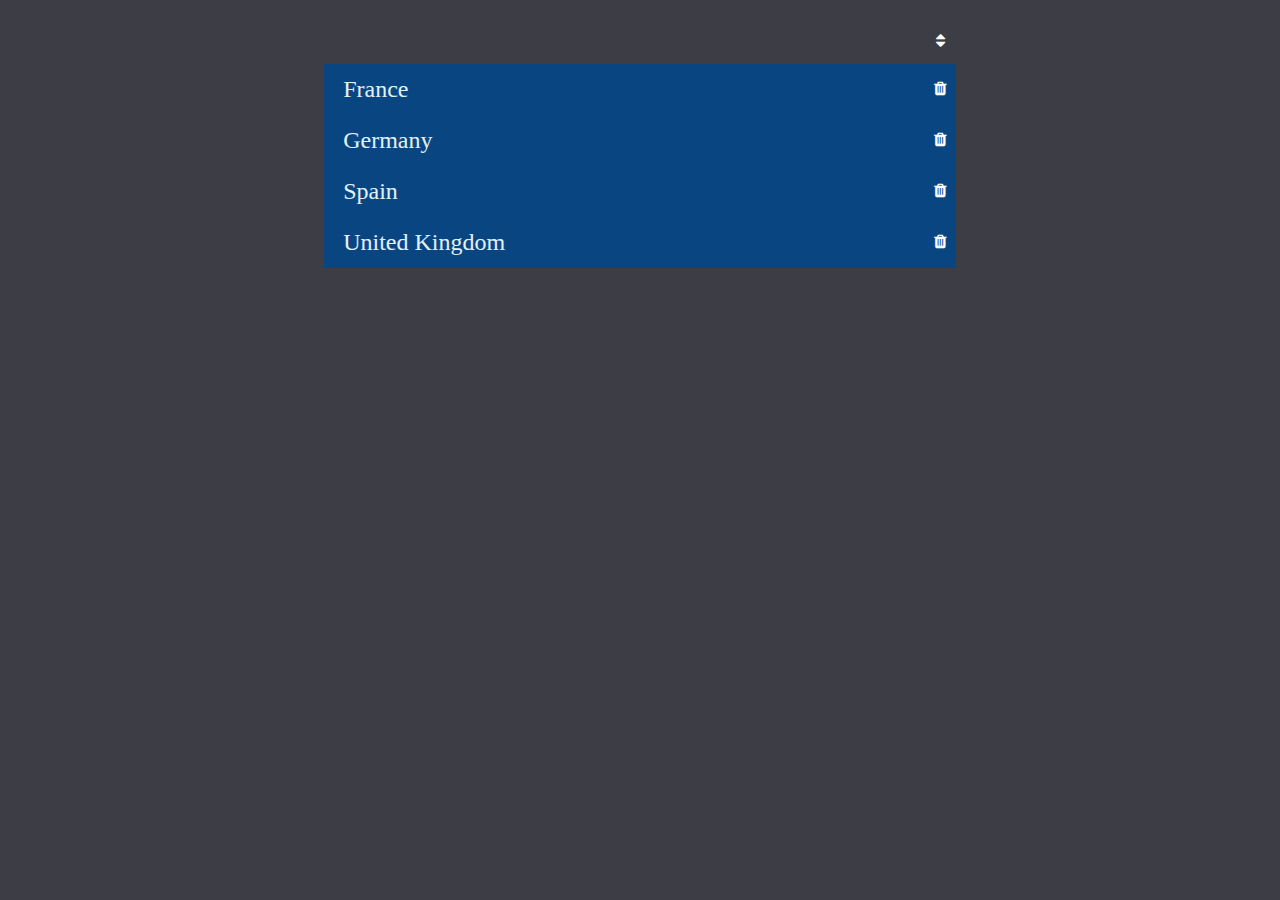
<file: index.html>
<!DOCTYPE html>
<html lang="en">
<head>
	<meta charset="UTF-8">
	<title>Сортировка</title>
	<link rel="stylesheet" href="css/sort.css">
	<link rel="stylesheet" href="css/font-awesome.min.css">
</head>
<body>

<div class="wrapper"></div>
<div class="button">
	<div class="sort"><i class="fa fa-sort" aria-hidden="true"></i></div>
</div>


<script src="https://ajax.googleapis.com/ajax/libs/jquery/1.12.4/jquery.js"></script>
<script src="js/json.js"></script>
</body>
</html>
</file>
<file: css/sort.css>
body {
  background-color: #3d3d46; }

.wrapper {
  width: 50%;
  margin: 4rem auto; }

.wrapper dl {
  margin: 0; }

.wrapper dl > dt {
  font-size: 24px;
  padding: .5em 1.2rem;
  background-color: #094681;
  color: #e4f1fe;
  cursor: pointer; }

.wrapper dl > dd {
  background-color: #e0e0e0;
  color: #1c2833;
  padding: 1rem;
  margin-left: 0;
  line-height: 1.6em; }

.wrapper dl > p {
  position: absolute;
  right: 26%;
  cursor: pointer; }
  .wrapper dl > p i {
    color: white; }

.button {
  margin: 0 72.5%;
  position: absolute;
  top: 2rem; }

.button .sort > i {
  color: white;
  cursor: pointer; }

/*# sourceMappingURL=sort.css.map */
</file>
